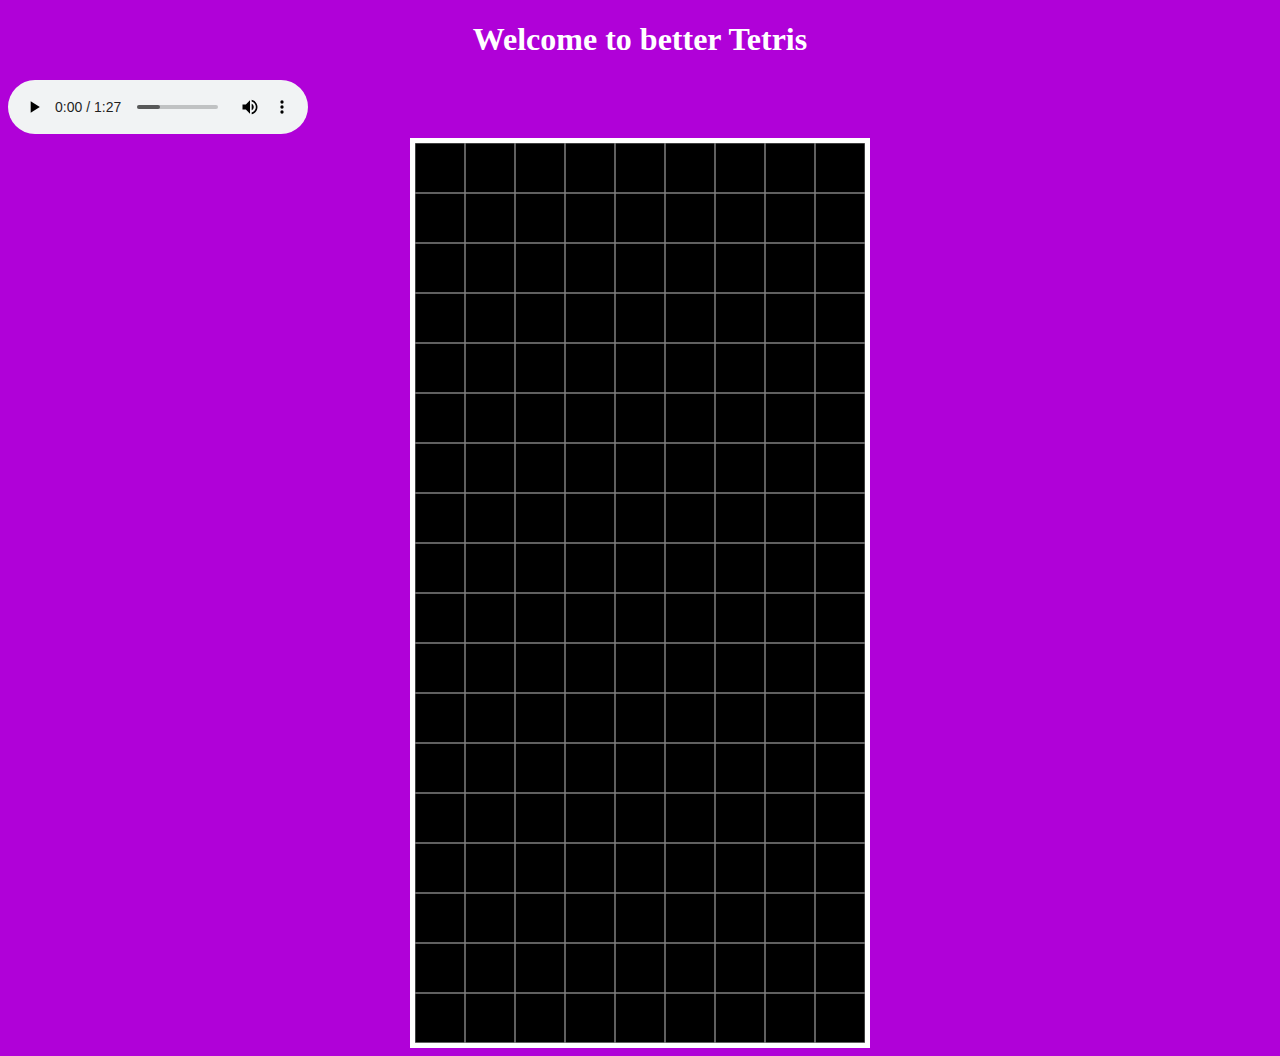
<file: index.html>
<!DOCTYPE html>
<html lang="en">
<head>
    <meta charset="UTF-8">
    <title>Superior Tetris</title>
    <script defer async src="tetris_shapes.js"></script>
    <script defer async src="tetris_script.js"></script>
    <link rel="stylesheet" href="tetris_styles.css" type="text/css">
</head>
<body>

    <h1 id="welcome-text">Welcome to better Tetris</h1>
    <audio src="game_music.mp3" autoplay controls loop></audio>
    <canvas id="tetris-screen" width="450" height="900"></canvas>


</body>
</html>
</file>
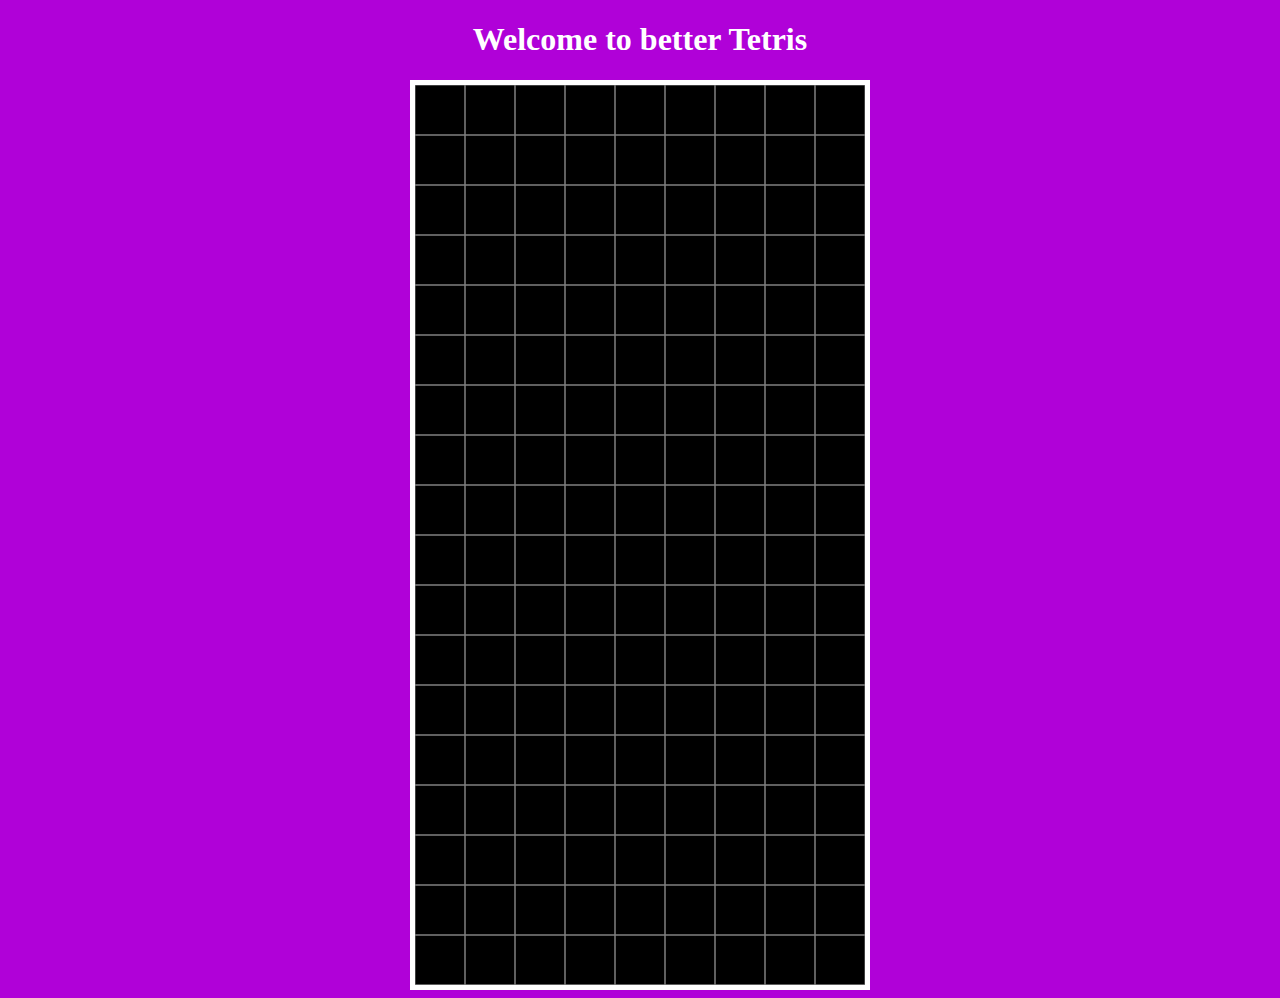
<file: Tetris_page.html>
<!DOCTYPE html>
<html lang="en">
<head>
    <meta charset="UTF-8">
    <title>Superior Tetris</title>
    <script defer async src="tetris_shapes.js"></script>
    <script defer async src="tetris_script.js"></script>
    <link rel="stylesheet" href="tetris_styles.css" type="text/css">
</head>
<body>

    <h1 id="welcome-text">Welcome to better Tetris</h1>
    <audio src="game_music.mp3" autoplay hidden loop></audio>
    <canvas id="tetris-screen" width="450" height="900" onkeypress=" return userInput(event)"></canvas>


</body>
</html>
</file>
<file: tetris_styles.css>
#tetris-screen{
    height: 900px;
    width: 450px;
    alignment: center;
    border: 5px white solid;
    background-color: black;
    /*background-image: url("tetrisBackground2.jpeg");*/
    padding-left: 0;
    padding-right: 0;
    margin-left: auto;
    margin-right: auto;
    display: block;
}
body{
    background-color: #b001d8;
}
#welcome-text{
    color: white;
    text-shadow: cadetblue;
    text-align: center;
}
</file>
